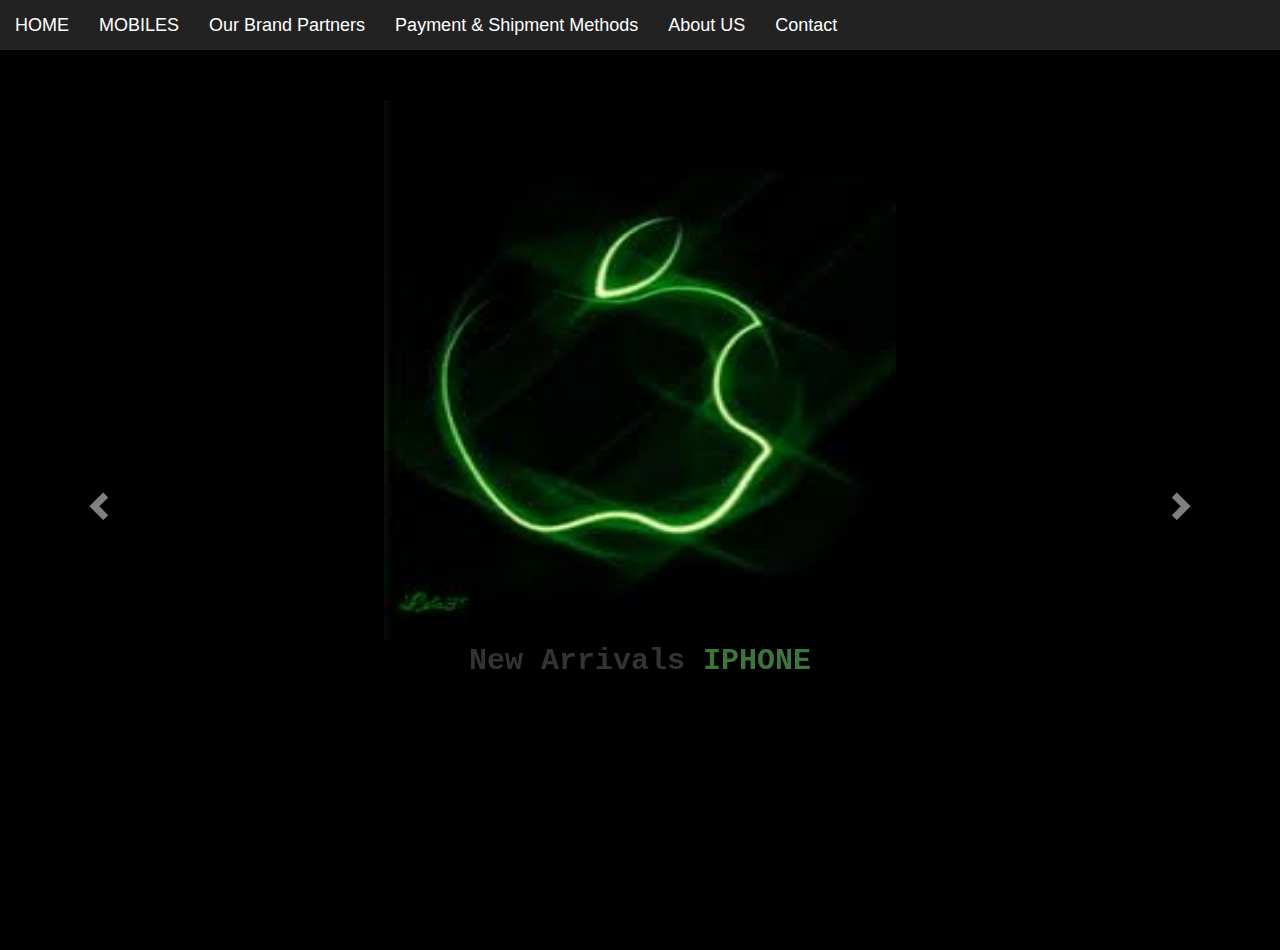
<file: homepage.html>
<html>

<head>
  <title>SS MOBILES-HOMEPAGE</title>
    
    
    <script src="main.js"></script>
    <link rel="stylesheet" href="https://maxcdn.bootstrapcdn.com/bootstrap/3.4.0/css/bootstrap.min.css">
    <script src="https://ajax.googleapis.com/ajax/libs/jquery/3.4.1/jquery.min.js"></script>
    <script src="https://maxcdn.bootstrapcdn.com/bootstrap/3.4.0/js/bootstrap.min.js"></script>
    <link rel="stylesheet" href="https://maxcdn.bootstrapcdn.com/bootstrap/3.4.0/css/bootstrap.min.css">
  <link rel="stylesheet" type="text/css" href="style2.css">
  </head>
 <!-- <body background="https://unknown-user124.github.io/ss-mobile-/ss%20mobile%20is%20the%20best.jpeg">
    <h1 id="h1TAG" class="btn btn-white">SS MOBILES AND ELECTRONICS</h1><br><br>
    <p id="ptag" class="text-primary">DEVICES :-</p>
<button id="button1" class="text-primary" > APPLE </button>
<button id="button12" class="text-primary" > SAMSUNG </button>
<button id="button123" class="text-primary" > VIVO </button>
<button id="button1234" class="text-primary" >ASUS </button>
<br><br>
<p id="ptag2" class="text-muted">LATEST PHONES WE THINK YOU MIGHT LIKE !</p>
<img src="https://unknown-user124.github.io/ss-mobile-/iphone-12-pro-max-graphite-hero.jpeg"> <br>
<h1 id="h1tag12345" class="text-dark">IPHONE 12 PRO MAX ( GRAPHITE HERO ) = ₹1,24,700</h1>
<img src="https://unknown-user124.github.io/ss-mobile-/samsung%20s21%20galaxy.jpeg"> <br>
<h1 id="h1tag12345" class="text-dark">SAMSUNG GALAXY S21 = ₹1,28,999</h1>-->
<nav class="navbar-inverse" style="position:sticky;top:0;z-index:99999">

  <div class="navbar-header">
    <button type="button" class="navbar-toggle" data-toggle="collapse" data-target="#myNavbar">
      <span class="icon-bar"></span>
      <span class="icon-bar"></span>
      <span class="icon-bar"></span>                        
    </button>
    <a style="font-size: large;color: white;" class="navbar-brand" href="#">HOME</a>
  </div>
  
  <div class="collapse navbar-collapse" id="myNavbar">
    <ul class="nav navbar-nav">
      <li ><a style="font-size: large;color: white;" href="#travel">MOBILES</a></li>
      <li ><a style="font-size: large;color: white;" href="#movies">Our Brand Partners</a></li>
      <li ><a style="font-size: large;color: white;" href="#environment">Payment & Shipment Methods</a></li>
      <li ><a style="font-size: large;color: white;" href="#books">About US</a></li>
      <li ><a style="font-size: large;color: white;" href="#aboutMe">Contact </a></li>
    </ul>
  </div>

</nav>
<!-- slider starts-->

<div id="myCarousel" class="carousel slide" >

  <!-- Wrapper for slides -->
  <div class="carousel-inner">
    <div class="item active">
      <center>
      <a href="#" target="_blank">
        <img src="[data-uri]" class="img-responsive"style="width:40%;height:60%;margin-top:50px;">
      </a>
        <div class="carousel-content">
          
          <span style="font-size: 30px;font-family: 'Courier New', Courier, monospace;font-weight: bold;">New Arrivals <span class="text-success">IPHONE</span></span>
        </div>
      </center>
    </div>

    <div class="item">
      <center>
      <a href="#" target="_blank">
        <img src="[data-uri]" class="img-responsive"style="width:40%;height:60%;margin-top:50px;">
      </a>
        <div class="carousel-content">
          <span style="font-size: 30px;font-family: 'Courier New', Courier, monospace;font-weight: bold;">New Arrivals <span class="text-success">SAMSUNG GALAXY</span></span>
        </div>
      </center>
    </div>
  
  </div>

  <!-- Left and right controls -->
  <a class="left carousel-control" href="#myCarousel" data-slide="prev">
    <span class="glyphicon glyphicon-chevron-left"></span>
  </a>
  <a class="right carousel-control" href="#myCarousel" data-slide="next">
    <span class="glyphicon glyphicon-chevron-right"></span>
  </a>
</div>








<!-- slider ends-->
  </body>
  </html>
</file>
<file: style2.css>
body {
    text-align: center;
}
#h1TAG {
    font-size: 36px;
    font-family:'Lucida Sans', 'Lucida Sans Regular', 'Lucida Grande', 'Lucida Sans Unicode', Geneva, Verdana, sans-serif;
  }
  #button1 {
      text-align: left;
  }
  #ptag2 {
      font-size: 35px;
  }
  #h1tag12345 {
      font-size: 23px;
  }


  /* CSS Document */

.navbar {
    background-color: #000000;
  }
  .navbar .navbar-brand {
    color: #ecf0f1;
  }
  .navbar .navbar-brand:hover,
  .navbar .navbar-brand:focus {
    color: #ecdbff;
  }
  
  #myCarousel {
    width:100%;
    height: 100%;
    background-color:black;
  }
  .morphext > .animated {
    display: inline-block;
  }
  
  
  
  
  .carousel-caption {
      top: 30%
  }
  .carousel-caption {
    top: 30%
  }
  
  .slider-title {
    font-size: 80px;
  }
  
  .slider-text {
    font-size: 30px;
  }
</file>
